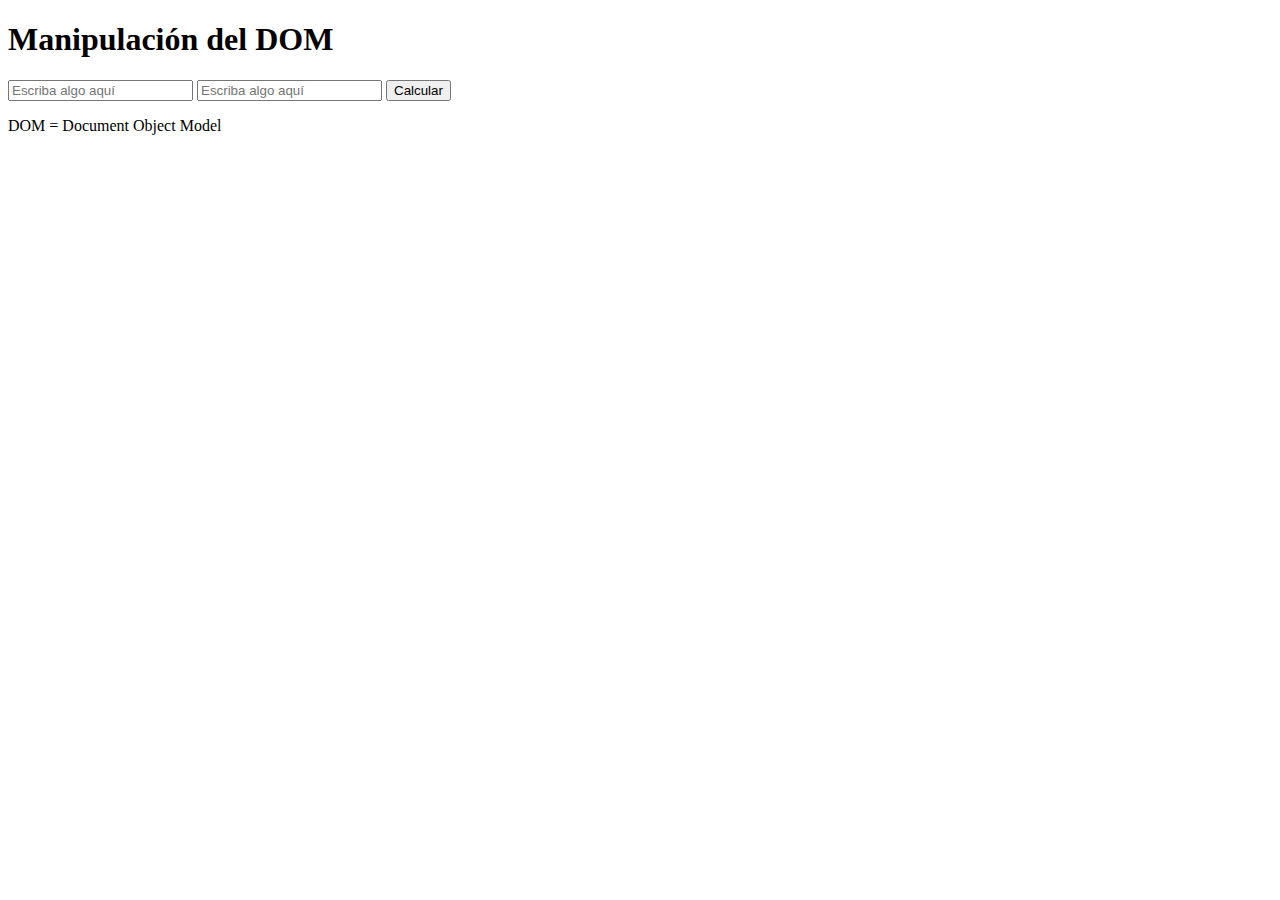
<file: CursoPracticoJavaScript/practica1/index.html>
<!DOCTYPE html>
<html lang="en">
<head>
    <meta charset="UTF-8">
    <meta http-equiv="X-UA-Compatible" content="IE=edge">
    <meta name="viewport" content="width=device-width, initial-scale=1.0">
    <title>Manipulación Básica del DOM</title>
</head>
<body>
    <h1>Manipulación del DOM</h1>

    <form action="">
        <input placeholder="Escriba algo aquí" id="calculo1">
        <input placeholder="Escriba algo aquí" id="calculo2">
    
        <button type="button" id="btnCalcular" >Calcular</button>
    <p id="result"></p>
    
    </form>
    <p>
        DOM = Document Object Model
    </p>
    
    <script src="script.js"></script>
</body>
</html>
</file>
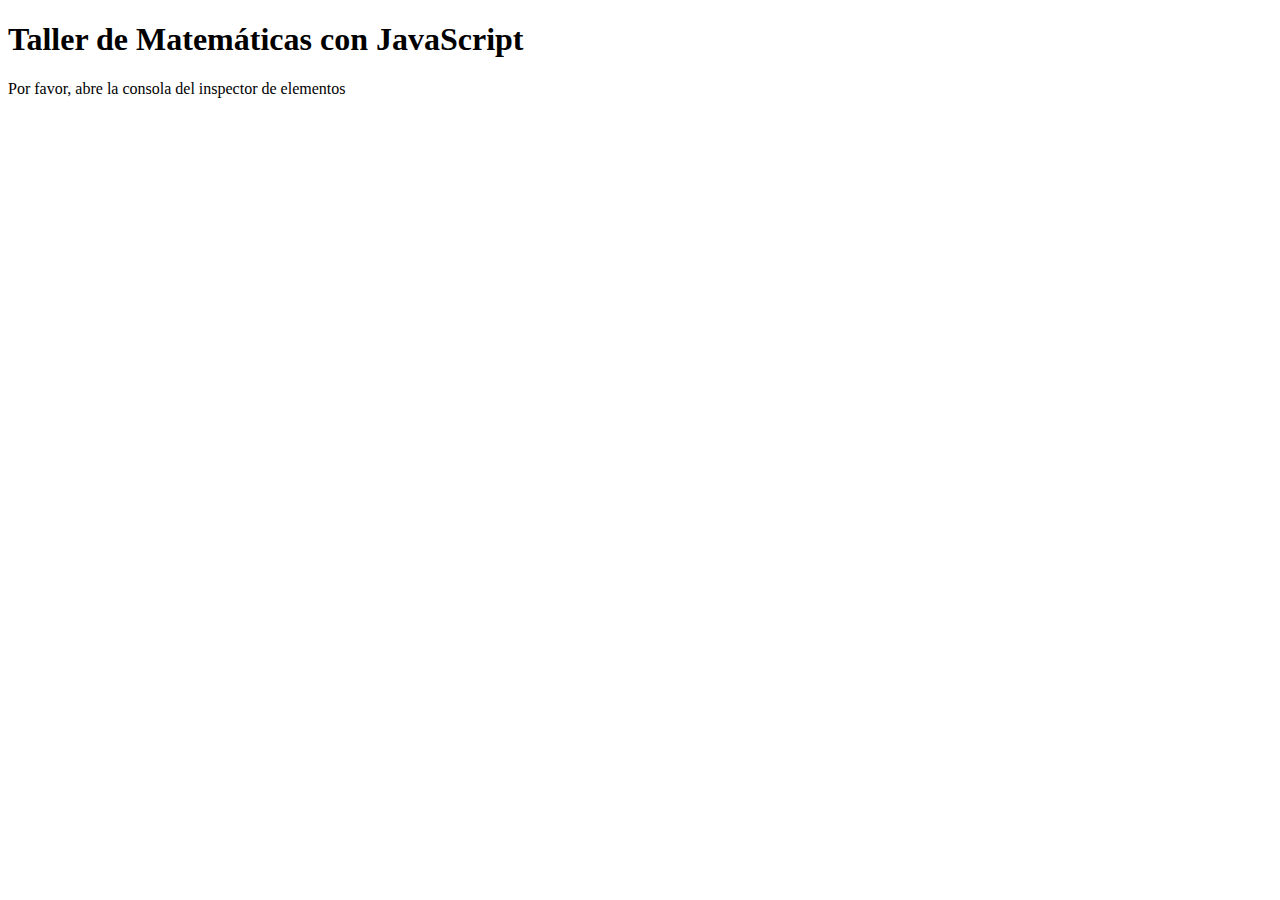
<file: TallerPracticoJavaScriptMatematicas/math.html>
<!DOCTYPE html>
<html lang="en">
<head>
    <meta charset="UTF-8">
    <meta http-equiv="X-UA-Compatible" content="IE=edge">
    <meta name="viewport" content="width=device-width, initial-scale=1.0">
    <title>Taller de Matemáticas con JavaScript</title>
</head>
<body>
<h1>Taller de Matemáticas con JavaScript</h1>
<p>
    Por favor, abre la consola del inspector de elementos
</p>
<script src="./math.js"></script>
</body>
</html>
</file>
